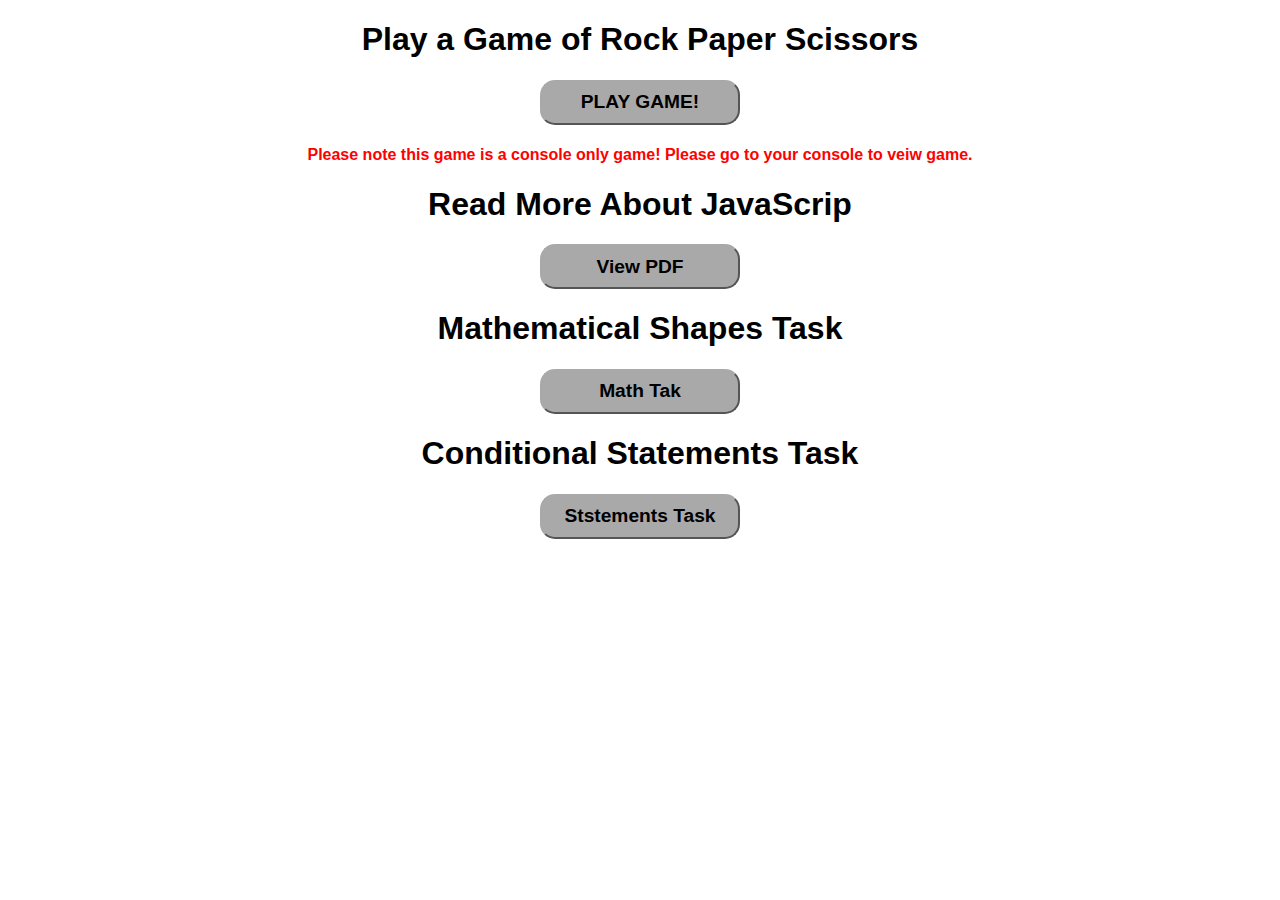
<file: index.html>
<!DOCTYPE html>
<html>
    <head>
        <title>Main JavaScript Project</title>
        <script src="./Javascript/script.js"></script>
        <link rel="stylesheet" href="./CSS/style.css">
    </head>
    <body>
        <h1>Play a Game of Rock Paper Scissors</h1>
        <div class="cent">
            <button onclick="playRound()">PLAY GAME!</button>
        </div>
        <h4>
            Please note this game is a console only game! 
            Please go to your console to veiw game.
        </h4>
        <h1>Read More About JavaScrip</h1>
        <div class="cent">
            <button>
                <a href="./Read more about js/JavaScript 1.pdf" target="_blank">
                    View PDF
                </a>
            </button>
        </div>
        <h1>Mathematical Shapes Task</h1>
        <div class="cent">
            <button>
                <a href="./Mathematical Shapes/mathematical-shapes.html">
                    Math Tak
                </a>
            </button>
        </div>
        <h1>Conditional Statements Task</h1>
        <div class="cent">
            <button href=>
                <a href="./Conditional Statements/conditional-statements.html">
                    Ststements Task
                </a>
            </button>
        </div>
    </body>
</html>
</file>
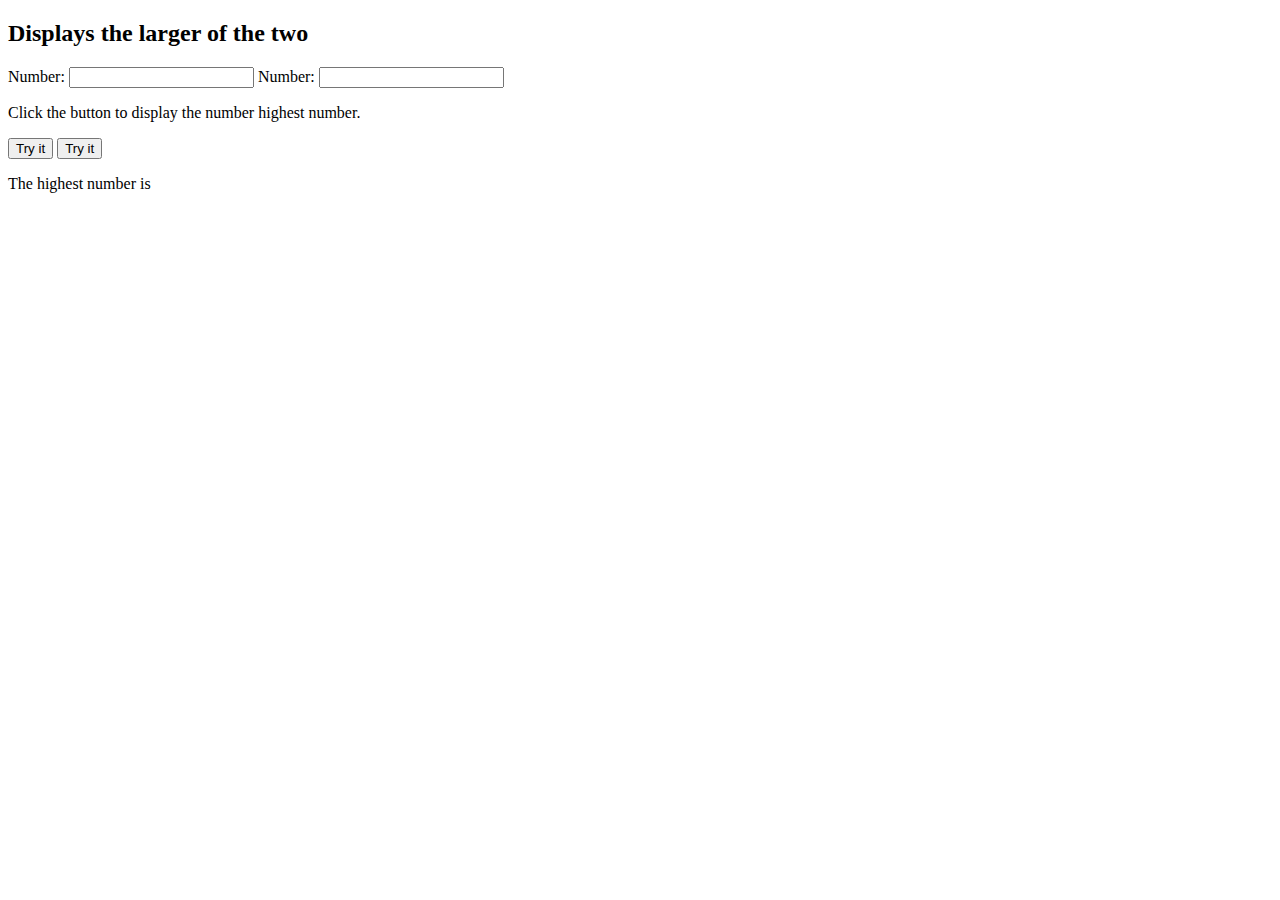
<file: Conditional Statements/conditional-statements.html>
<!DOCTYPE html>
<html>
    <head>
        <title>Conditional Statements & Loops</title>
        <script src="../Javascript/statements.js"></script>
    </head>
    <body>
        <h2>Displays the larger of the two</h2>
        Number: <input type="number" id="myNumber" >
        Number: <input type="number" id="mySecondNumber">
        <p>Click the button to display the number highest number.</p>
        <button onclick="myFunction()">Try it</button>
        <button onclick="myCheck()">Try it</button>
        <p>The highest number is</p>
        <p id="highest"></p>
        <p id="checks"></p>
    </body>
</html>
</file>
<file: CSS/style.css>
*{
    font-family: sans-serif;
}

h1{
    text-align: center;
}

h4{
    text-align: center;
    color: red;
    font-weight: bold;
}

button{
    font-size: larger;
    font-weight: bolder;
    background-color:darkgray;
    width: 200px;
    height: 45px;
    border-radius: 15px;
    border-color: darkgrey;
}

.cent{
    display: flex;
    justify-content: center;
}

a{
    text-decoration: none;
    color: black;
}
</file>
